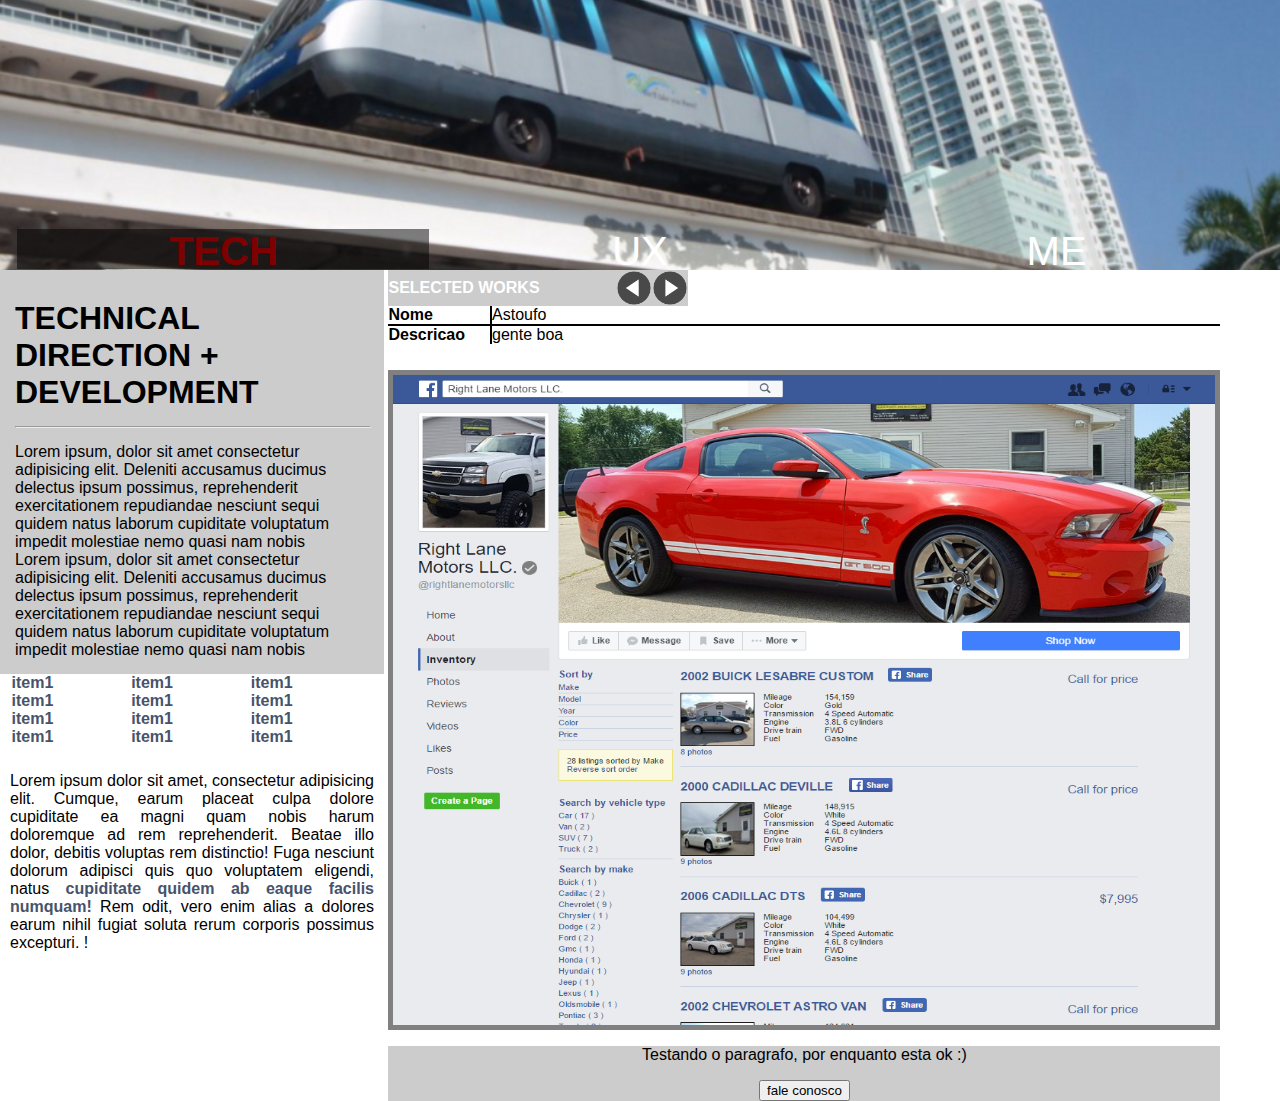
<file: index.html>
<!DOCTYPE html>
<html lang="en">
<head>
    <meta charset="UTF-8">
    <meta name="viewport" content="width=device-width, initial-scale=1.0">
    <meta http-equiv="X-UA-Compatible" content="ie=edge">
    <link rel="stylesheet" href="css/style.css">
    <title>Alta Fidelidade</title>
</head>
<body>
    <header class="cabecalho">
        <img class="cabecalho__img__trem" src="img/trilho.png" alt="trilho aereo">
        <nav class="cabecalho__img__menu ">
            <ul class="cabecalho__img__menu__lista padding-ul">
                <li style="position: relative; color: red;">
                    <div></div>
                    <strong>Tech</strong>
                </li>
                <li>Ux</li>
                <li>Me</li>
            </ul>
        </nav>
    </header>
    <main class="conteudo-principal">
        <!-- Inicio section hero-->
        <section class="hero">
            <h1 class="titulo-principal">Technical direction + Development</h1>
            <hr class="divisoria">
            <p class="texto-principal">Lorem ipsum, dolor sit amet consectetur adipisicing elit. Deleniti accusamus ducimus delectus ipsum possimus, reprehenderit exercitationem repudiandae nesciunt sequi quidem natus laborum cupiditate voluptatum impedit molestiae nemo quasi nam nobis
                    Lorem ipsum, dolor sit amet consectetur adipisicing elit. Deleniti accusamus ducimus delectus ipsum possimus, reprehenderit exercitationem repudiandae nesciunt sequi quidem natus laborum cupiditate voluptatum impedit molestiae nemo quasi nam nobis
            </p>
        </section>
        <section class="secao-de-itens">
            <ul class="lista-itens">
                <li><a href="" class="lista-itens__links">item1</a></li>
                <li><a href="" class="lista-itens__links">item1</a></li>
                <li><a href="" class="lista-itens__links">item1</a></li>
                <li><a href="" class="lista-itens__links">item1</a></li>
                <li><a href="" class="lista-itens__links">item1</a></li>
                <li><a href="" class="lista-itens__links">item1</a></li>
                <li><a href="" class="lista-itens__links">item1</a></li>
                <li><a href="" class="lista-itens__links">item1</a></li>
                <li><a href="" class="lista-itens__links">item1</a></li>
                <li><a href="" class="lista-itens__links">item1</a></li>
                <li><a href="" class="lista-itens__links">item1</a></li>
                <li><a href="" class="lista-itens__links">item1</a></li>
            </ul>
            </section>
            
            <p class="texto-produtos">Lorem ipsum dolor sit amet, consectetur adipisicing elit. Cumque, earum placeat culpa dolore cupiditate ea magni quam nobis harum doloremque ad rem reprehenderit. Beatae illo dolor, debitis voluptas rem distinctio!
            Fuga nesciunt dolorum adipisci quis quo voluptatem eligendi, natus <strong class="texto-produtos__destaque">cupiditate quidem ab eaque facilis numquam!</strong> Rem odit, vero enim alias a dolores earum nihil fugiat soluta rerum corporis possimus excepturi.
            !</p>           
    </main> 

    <aside class="conteudo-lateral"> 
            <section class="setinha2 setinha2__th">
                <!-- setinhas -->
                <figure class="selected-works__figure__esq"> 
                    <img class="selected-works__img" src="img/avancar.png" alt="botao de voltar works selected">
                </figure>
                    <h4 class="testando"> selected Works</h4>
                <figure class="selected-works__figure__dir">  
                    <img class="selected-works__img" src="img/voltar.png" alt="botao de avancar works selected">
                </figure>
            </section>
        <!-- table -->
        <table class="borda">
               
            <tr class="setinha1">
                    <th colspan="2" class="setinha2__th" >
                        <!-- setinhas -->
                        <figure class="selected-works__figure__esq"> 
                            <img class="selected-works__img" src="img/voltar.png" alt="botao de voltar works selected">
                        </figure>
                            <h4 class="testando"> selected Works</h4>
                        <figure class="selected-works__figure__dir">  
                            <img class="selected-works__img" src="img/avancar.png" alt="botao de avancar works selected">
                        </figure>
                    </th>
                </tr>
                <tr>
                    <th class="borda-b borda-b__2">Nome</th>
                    <td class="borda-b borda-left">Astoufo</td>
                </tr>
                <tr>
                    <th class="borda-b__2 ">Descricao</th> 
                    <td class="borda-left">gente boa</td>
                </tr>
        </table>
        <!-- Inicio section imagem-->
        <section class="imagem">
            <figure class="imagem-principal">
                <img src="img/facebook-screenshot.png" alt="imagem da rede social facebook">
            </figure>
        </section>
        <section class="fale-conosco">
                <p>Testando o  paragrafo,   por  enquanto  esta ok :)</p>
                <a href=""><button>fale conosco</button></a>
        </section>
    </aside> 


    
</body>
</html>
</file>
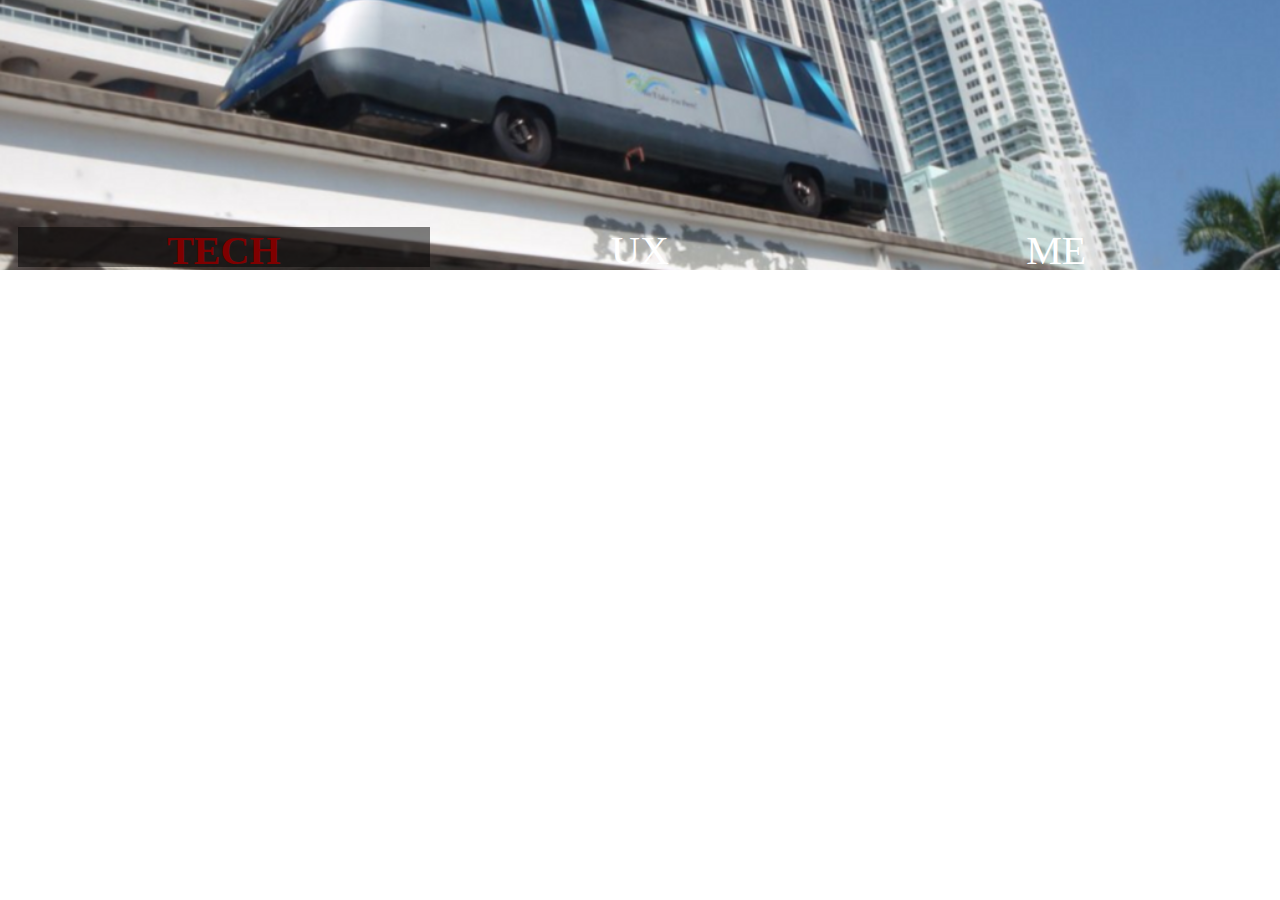
<file: header.html>
<!DOCTYPE html>
<html lang="en">
<head>
    <meta charset="UTF-8">
    <meta name="viewport" content="width=device-width, initial-scale=1.0">
    <meta http-equiv="X-UA-Compatible" content="ie=edge">
    <title>Document</title>
    <style>
        /*Reset*/
html, body {
    height: 100vh;
    width: 100vw;
}
body {
    padding: 0;
    box-sizing: border-box;
    margin: 0;
}
/*Alteracoes padrao*/
.margem-figure{
    margin: 0;
}
.padding-ul{
    margin: 0;
    padding: 0;
}

/*header */

.cabecalho{
    width: 100%;
    height: 30%;
    position: relative;
}
.cabecalho__img{
    width: 100%;
}
.cabecalho__img__trem{
    width: 100%;
    height: 100%;
    object-fit: cover;
}
.cabecalho__menu{
    width: 100%;
    position: relative;
    top: -10%;
}
.cabecalho__img__menu{
    position: absolute;
    width: 100%;
    bottom: 0;
    background-color: rgba(128, 128, 128, 0.32);
    background: transparent;
}
.cabecalho__img__menu__lista{
    text-align: center;
    color: white;
    margin: -4px;
}
.cabecalho__img__menu__lista li{
    display: inline-block;
    width: 32%;
    font-size: 40px;
    text-transform: uppercase;
}
/*.cabecalho__img__menu__lista li:first-child{
    position: relative;
    background-color: black;
    color: red;
}*/
.cabecalho__img__menu__lista li div{
    background-color: black;
    opacity: 0.5;
    height: 40px;
    width: 100%;
    position: absolute;
    top: 0;
}
.cabecalho__img__menu__lista li div strong{
    color: red;
    z-index: 1;
}

    </style>
</head>
<body>
    <header class="cabecalho">
        <img class="cabecalho__img__trem" src="img/trilho.png" alt="trilho aereo">
        <nav class="cabecalho__img__menu ">
            <ul class="cabecalho__img__menu__lista padding-ul">
                <li style="position: relative; color: red;">
                    <div></div>
                    <strong>Tech</strong>
                </li>
                <li>Ux</li>
                <li>Me</li>
            </ul>
        </nav>
    </header>
</body>
</html>
</file>
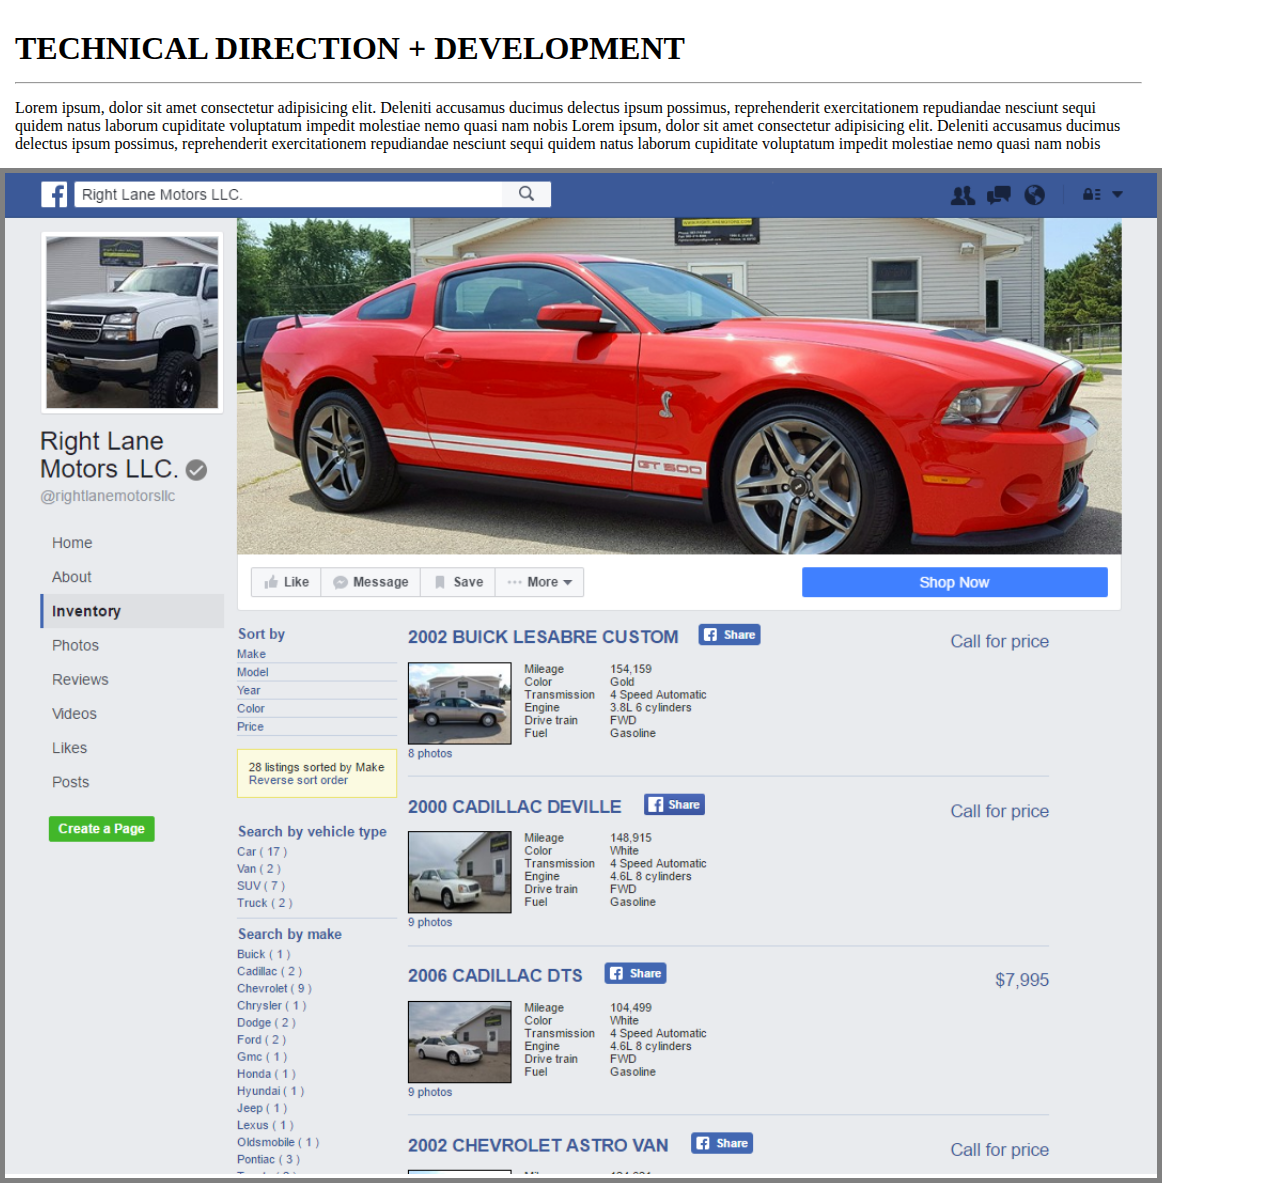
<file: hero.html>
<!DOCTYPE html>

<html lang="en">

<head>
     <meta charset="UTF-8">

    <meta name="viewport" content="width=device-width, initial-scale=1.0">

    <meta http-equiv="X-UA-Compatible" content="ie=edge">

    <title>Hero inicial</title>
  
    
    <style>
            
        html, body {
                height: 100vh;
                width: 100vw;
            }
        body {
                padding: 0;
                box-sizing: border-box;
                margin: 0;
            }
            /*  inicio estilo hero   */
       
        .hero{
           box-sizing: border-box;
           margin: 0;
           padding: 15px;
           width: 100%;
        }
        .titulo-principal{
            margin: 0;
            padding: 15px 0;
            text-transform: uppercase;
            width: 95%;
        }

        .texto-principal{
            margin: 0;
            width: 90%;
            padding-top: 15px;
        }

        .divisoria{
            width: 90%;
            margin: 0;
        }
        /*  fim estilo hero   */
        /*  inicio estilo imagem   */
        .imagem-principal{
            margin: 0;
            width: 90%;
            border: 5px solid gray;
        }
        .imagem-principal img{
            width: 100%;
        }
        /*  fim estilo imagem  */
            </style>
    
</head>

<header>
    <!-- Inicio section hero-->
    <section class="hero">
        <h1 class="titulo-principal">Technical direction + Development</h1>
        <hr class="divisoria">
        <p class="texto-principal">Lorem ipsum, dolor sit amet consectetur adipisicing elit. Deleniti accusamus ducimus delectus ipsum possimus, reprehenderit exercitationem repudiandae nesciunt sequi quidem natus laborum cupiditate voluptatum impedit molestiae nemo quasi nam nobis
                Lorem ipsum, dolor sit amet consectetur adipisicing elit. Deleniti accusamus ducimus delectus ipsum possimus, reprehenderit exercitationem repudiandae nesciunt sequi quidem natus laborum cupiditate voluptatum impedit molestiae nemo quasi nam nobis
        </p>
    </section>

    <!-- Inicio section imagem-->
    <section class="imagem">
        <figure class="imagem-principal">
            <img src="img/facebook-screenshot.png" alt="imagem da rede social facebook">
        </figure>
    </section>
</header>
</file>
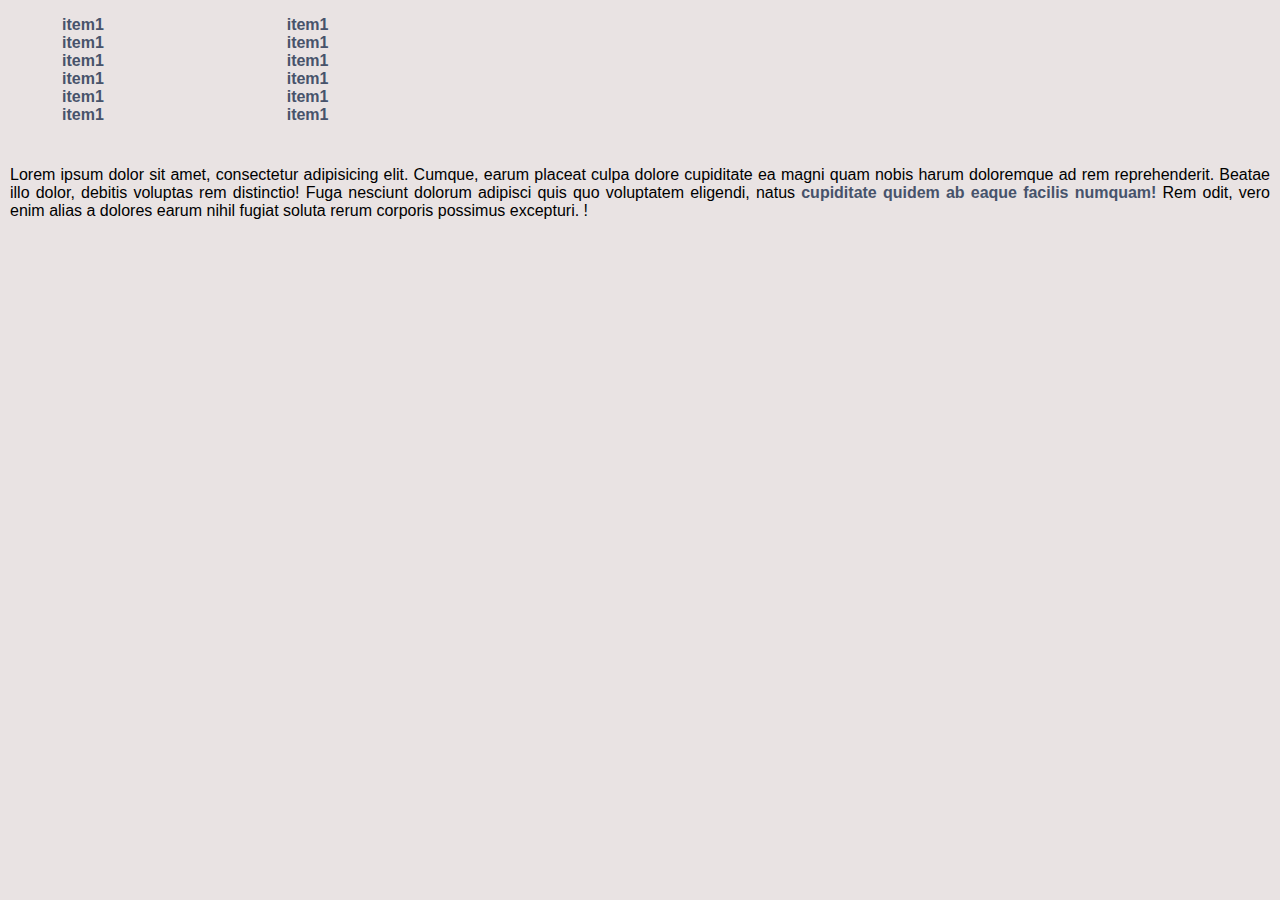
<file: parte-baixo.html>
<!DOCTYPE html>
<html lang="en">
<head>
    <meta charset="UTF-8">
    <meta name="viewport" content="width=device-width, initial-scale=1.0">
    <meta http-equiv="X-UA-Compatible" content="ie=edge">

    <style>
    
    html, body {
    height: 100vh;
    width: 100vw;
    }
    
    body {
        padding: 0;
        box-sizing: border-box;
        margin: 0;
        font-family: Arial, Helvetica, sans-serif;
        background-color: rgb(233, 227, 227)
    }

    /* lista de links com duas colunas padrão para celular */
        .secao-de-itens{
            width: 100%;
            display: inline-block;
            text-align: center;        
        }

        .lista-itens{
        box-sizing: border-box;
            display: inline-block;
        }

        .lista-itens li{
            display: inline-block;
            list-style-type: none;
            box-sizing: border-box;
            width: 40%;
            text-align: left;
        }


        .lista-itens__links{
            color: rgb(71, 83, 107);
            text-decoration: none;
            display: inline;
            font-weight: bold;
            padding: 10%;
            box-sizing: border-box;         
        }
    /* fim da lista de links com duas colunas padrão para celular */

    /* paragráfo que foi posicionado após a lista de links em duas colunas */
        .texto-produtos{
            text-align: justify;
            box-sizing: border-box;
            width: 100%;
            padding: 10px;
        }

        .texto-produtos__destaque{
            color: rgb(71, 83, 107);
        }
        
    /*  fim paragráfo que foi posicionado após a lista de links em duas colunas */


    /* padrão para tablet */
    @media(min-width: 768px){


        .secao-de-itens{
        text-align: left;        
        }

        .lista-itens li{
            width: 30%;
        }

    }
    /* fim padrão para tablet */

    /* padrão para celular */
    @media(min-width: 992px){

        .secao-de-itens{
            width: 100%;
        }

        .lista-itens li{
            width: 40%;
        }
        
        .lista-itens__links:hover{
        color: red;
        font-size: 1.2em;
        }
    
    }

    

    /* fim padrão para celular */

    </style>


    <title>Alta fidelidade</title>
</head>
<body>


<section class="secao-de-itens">
<ul class="lista-itens">
    <li><a href="" class="lista-itens__links">item1</a></li>
    <li><a href="" class="lista-itens__links">item1</a></li>
    <li><a href="" class="lista-itens__links">item1</a></li>
    <li><a href="" class="lista-itens__links">item1</a></li>
    <li><a href="" class="lista-itens__links">item1</a></li>
    <li><a href="" class="lista-itens__links">item1</a></li>
    <li><a href="" class="lista-itens__links">item1</a></li>
    <li><a href="" class="lista-itens__links">item1</a></li>
    <li><a href="" class="lista-itens__links">item1</a></li>
    <li><a href="" class="lista-itens__links">item1</a></li>
    <li><a href="" class="lista-itens__links">item1</a></li>
    <li><a href="" class="lista-itens__links">item1</a></li>
</ul>
</section>

<p class="texto-produtos">Lorem ipsum dolor sit amet, consectetur adipisicing elit. Cumque, earum placeat culpa dolore cupiditate ea magni quam nobis harum doloremque ad rem reprehenderit. Beatae illo dolor, debitis voluptas rem distinctio!
Fuga nesciunt dolorum adipisci quis quo voluptatem eligendi, natus <strong class="texto-produtos__destaque">cupiditate quidem ab eaque facilis numquam!</strong> Rem odit, vero enim alias a dolores earum nihil fugiat soluta rerum corporis possimus excepturi.
!</p>







</body>
</html>
</file>
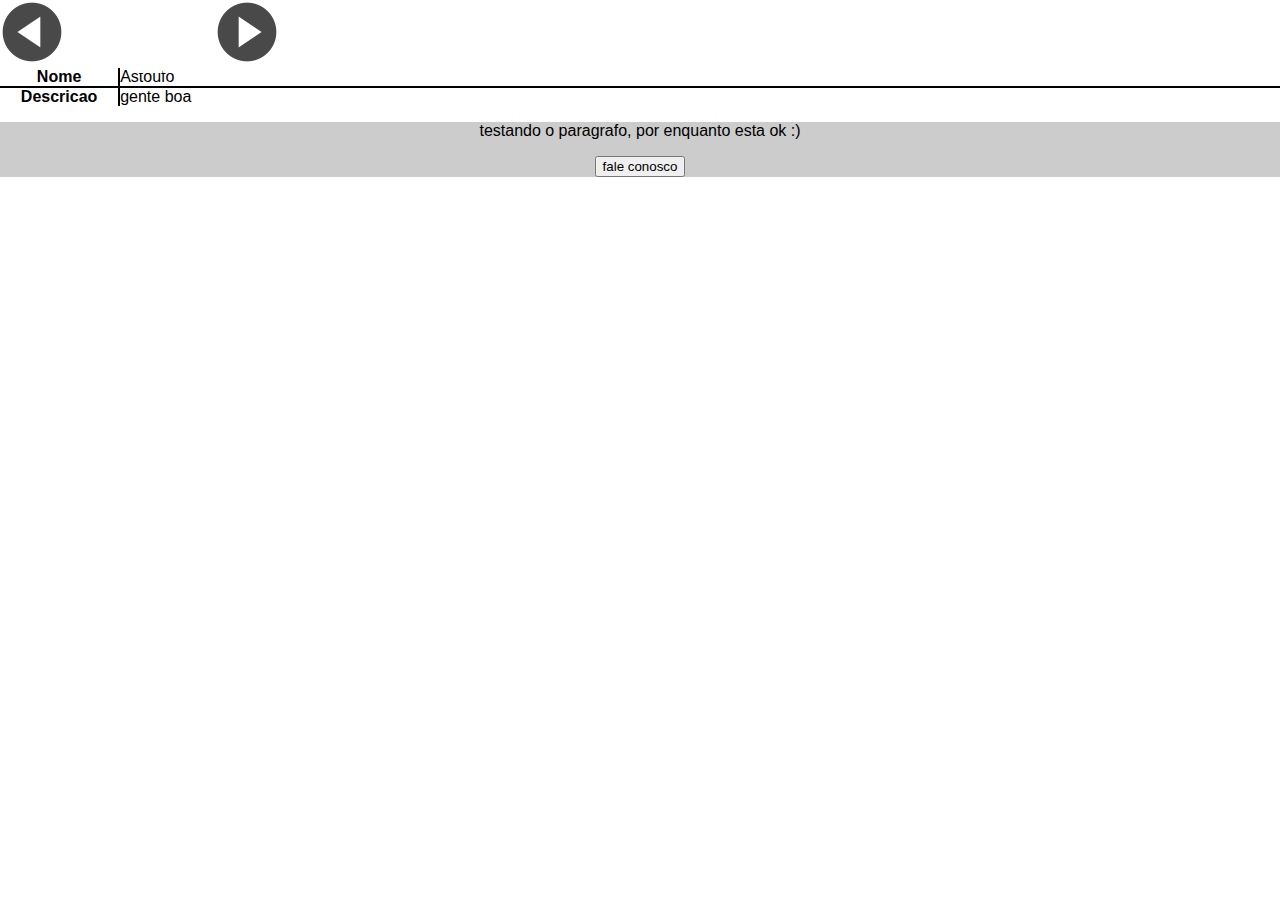
<file: rodrigo.html>
<!DOCTYPE html>
<html lang="en">
<head>
    <meta charset="UTF-8">
    <meta name="viewport" content="width=device-width, initial-scale=1.0">
    <meta http-equiv="X-UA-Compatible" content="ie=edge">
    <title>Document</title>
    <link rel="stylesheet" href="css/style.css">
    <style>
  
    .selected-works__figure{
        width: 5%;
        display:inline-block; 
    }
    .selected-works__img{        
        width: 100%;
    }

    .testando{
        display: inline-block;
    }
    .borda{

        border-collapse: collapse;
    }
    .borda-left{
        border-left: 2px black solid;
    }
    .borda-right{
        border-right: 2px black solid;        
    }
    .borda-b{
        border-bottom: 2px black solid;
    }

    
    .fale-conosco{
        background-color: rgb(204,204,204);
    }

    </style>
</head>
<body>

    
   

        <table class="borda">
            <figure class="selected-works__figure"> 
                <img class="selected-works__img" src="img/voltar.png" alt="botao de voltar works selected">
            </figure>
                <h4 class="testando"> selected Works</h4>
            <figure class="selected-works__figure">  
                <img class="selected-works__img" src="img/avancar.png" alt="botao de avancar works selected">
            </figure>
                <tr>
                  <th class="borda-b ">Nome</th>
                  <td class="borda-b borda-left">Astoufo</td>
                </tr>
                <tr>
                  <th>Descricao</th> 
                  <td class="borda-left">gente boa</td>
                </tr>
              </table>
        
    



    <footer class="fale-conosco">
        <p>testando o  paragrafo,   por  enquanto  esta ok :)</p>
        <a href=""><button>fale conosco</button></a>
    </footer>
</body>
</html>
</file>
<file: css/style.css>
/*Reset*/
html, body {
    height: 100vh;
    width: 100vw;   
}
body {
    padding: 0;
    box-sizing: border-box;
    margin: 0;
    font-family: Arial, Helvetica, sans-serif;
}
h1, figure, img, article, section,th,td,table  {
    padding: 0;
    box-sizing: border-box;
    margin: 0;
}

/*Alteracoes padrao*/

.margem-figure{
    margin: 0;
}
.padding-ul{
    margin: 0;
    padding: 0;
}

/*header */

.cabecalho{
    width: 100%;
    height: 30%;
    position: relative;
}
.cabecalho__img{
    width: 100%;
}
.cabecalho__img__trem{
    width: 100%;
    height: 100%;
    object-fit: cover;
}
.cabecalho__menu{
    width: 100%;
    position: relative;
    top: -10%;
}
.cabecalho__img__menu{
    position: absolute;
    width: 100%;
    bottom: 0;
    background-color: rgba(128, 128, 128, 0.32);
    background: transparent;
}
.cabecalho__img__menu__lista{
    text-align: center;
    color: white;
    margin: -4px;
}
.cabecalho__img__menu__lista li{
    display: inline-block;
    width: 32%;
    font-size: 40px;
    text-transform: uppercase;
}
.cabecalho__img__menu__lista li div{
    background-color: black;
    opacity: 0.5;
    height: 40px;
    width: 100%;
    position: absolute;
    top: 0;
}
.cabecalho__img__menu__lista li div strong{
    color: red;
    z-index: 1;
}
/*  inicio estilo hero   */
       
.hero{
    box-sizing: border-box;
    margin: 0;
    padding: 15px;
    width: 100%;
 }
 .titulo-principal{
     margin: 0;
     padding: 15px 0;
     text-transform: uppercase;
     width: 95%;
 }

 .texto-principal{
     margin: 0;
     width: 90%;
     padding-top: 15px;
 }

 .divisoria{
     width: 100%;
     margin: 0;
 }
 /*  fim estilo hero   */

 /* lista de links com duas colunas padrão para celular */
 .secao-de-itens{
    width: 100%;
    display: inline-block;
    text-align: center;        
}

.lista-itens{
    box-sizing: border-box;
    display: inline-block;
    margin: 0;
    padding: 0;
    text-align: left;
    width: 100%;
}

.lista-itens li{
    display: inline-block;
    list-style-type: none;
    box-sizing: border-box;
    width: 40%;
    text-align: left;
}


.lista-itens__links{
    color: rgb(71, 83, 107);
    text-decoration: none;
    display: inline;
    font-weight: bold;
    padding: 10%;
    box-sizing: border-box;         
}
/* fim da lista de links com duas colunas padrão para celular */

/* paragráfo que foi posicionado após a lista de links em duas colunas */
.texto-produtos{
    text-align: justify;
    box-sizing: border-box;
    width: 100%;
    padding: 10px;
}

.texto-produtos__destaque{
    color: rgb(71, 83, 107);
}

/*  fim paragráfo que foi posicionado após a lista de links em duas colunas */

.selected-works__figure__esq{
    width: 5%;
    display:inline-block; 
    float: left;
}
.selected-works__figure__dir{
    width: 5%;
    display:inline-block; 
    float: right;
}
.selected-works__img{        
    width: 100%;
}

.testando{
    display: inline-block;
    text-transform: uppercase;
    color: white;
    margin:0;
}
.borda{
    border-collapse: collapse;
}
.borda-left{
    border-left: 2px black solid;
}
.borda-right{
    border-right: 2px black solid;        
}
.borda-b{
    border-bottom: 2px black solid;
}

/*  inicio estilo imagem   */
.imagem-principal{
    margin: 0;
    width: 100%;
    border: 5px solid gray;
}
.imagem-principal img{
    width: 100%;
    height: 100%;
}
/*  fim estilo imagem  */

.fale-conosco{
    background-color: rgb(204,204,204);
    text-align: center;
}

.setinha2{
    display: none;
}

.setinha2__th{
    background-color: rgb(204,204,204);
}
.borda-b__2{
    text-align: left;
}

/* Inicio estilo tablet */

@media(min-width: 768px){

    .hero{
        background-color: rgb(204,204,204);
    }
    .testando{
        transform: translateY(50%);
    }
    .lista-itens li{
        width: 30%;
    }
}


/* Inicio estilo desktop */
@media(min-width: 992px){

    .conteudo-principal{
        width: 30%;
        display: inline-block;
    }

    .setinha1{
        display: none;
    }

    .setinha2{
        display: inline-block;
        width: 36%;
        height: 36px;
    }
    .selected-works__figure__esq, .selected-works__figure__dir{
        float: right;
        width: 12%;
    }
    .conteudo-lateral{
        vertical-align: top;
        width: 65%;
        display: inline-block;
    }
    .borda tbody tr th{
        width: 4%;
    }
    .borda tbody tr td{
        width: 50%;
    }
    .imagem-principal {
        height: 660px;
    }
    .imagem{
        margin-top: 26px;
    }
}
</file>
